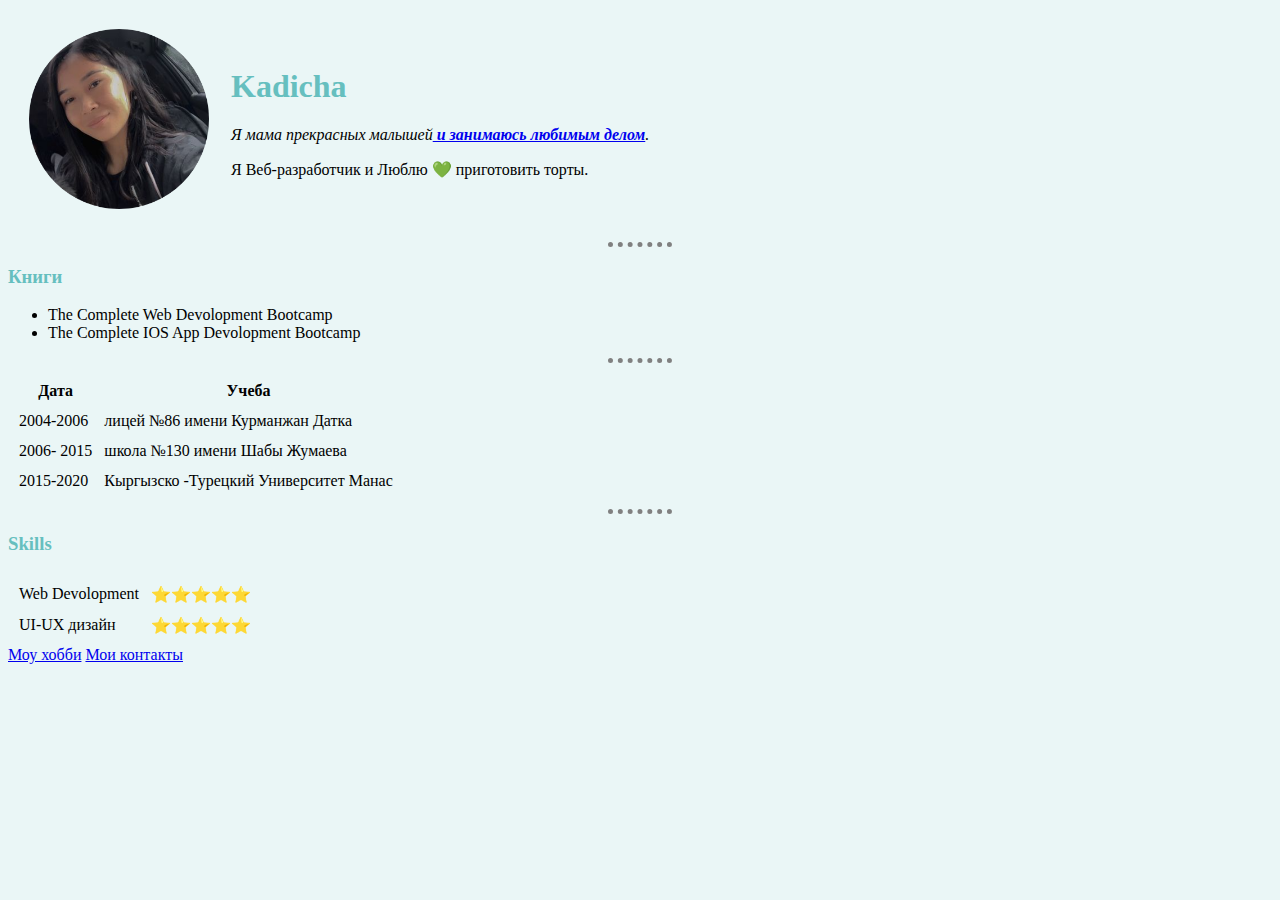
<file: index.html>
<!DOCTYPE html>
<html lang="ru">
<head>
    <meta charset="UTF-8">
    <meta http-equiv="X-UA-Compatible" content="IE=edge">
    <meta name="viewport" content="width=device-width, initial-scale=1.0">
    <title>♥Kadicha's Personal Site</title>
   <link rel="stylesheet" href="style.css">
</head>
<body >
    <table cellspacing="20">
        <tr>
   <td> <img src="images/cir.png"></td>
 <td><h1>Kadicha</h1> 
 <p> <em>Я мама прекрасных малышей<strong><a href="https://jyldyz.com/"> и занимаюсь любимым делом</a></strong>.</em></p>  
 <p>Я Веб-разработчик и Люблю 💚 приготовить торты.</p></td>
        </tr>
    </table>
 <hr>
 <h3>Книги</h3>
 <ul>
     <li> The Complete Web Devolopment Bootcamp</li>
     <li>The Complete IOS App Devolopment Bootcamp</li>
 </ul>
 
 <hr>
 
<table cellspacing="10"> 
        <thead>
            <tr>
                <th>Дата</th>
                <th>Учеба</th>
            </tr>
        </thead>
        <tbody>
        <tr>
            <td>2004-2006</td>
        <td> лицей №86 имени Курманжан Датка</td>
        </tr>
        <tr>
        <td>2006- 2015</td>
        <td>школа №130 имени Шабы Жумаева</td>
        </tr>
        <tr>
        <td> 2015-2020</td>
        <td>Кыргызско -Турецкий Университет Манас</td>
        </tr>   
    </tr>
        </tbody>
</table>
<hr>
<h3>Skills</h3>
<table cellspacing="10">
    <tr>
        <td>Web Devolopment</td>
        <td>⭐⭐⭐⭐⭐</td>
    </tr>
    <tr>
        <td>UI-UX дизайн</td>
        <td>⭐⭐⭐⭐⭐</td>
    </tr>
</table>
 <a href="text.html">Моу хобби</a>
 <a href="contact.html">Мои контакты</a>
</body>
</html>
</file>
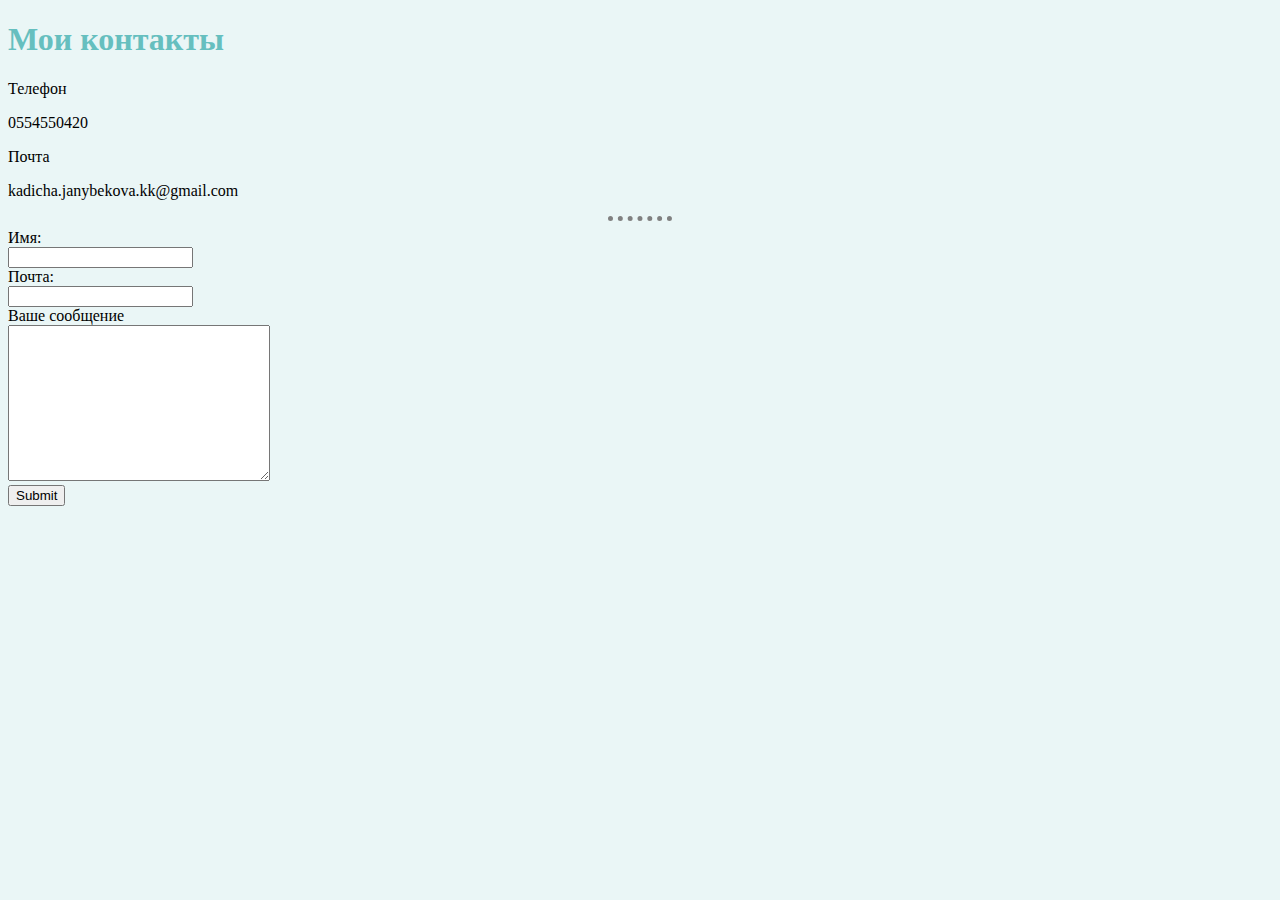
<file: contact.html>
<!DOCTYPE html>
<html lang="ru">
<head>
    <meta charset="UTF-8">
    <meta http-equiv="X-UA-Compatible" content="IE=edge">
    <meta name="viewport" content="width=device-width, initial-scale=1.0">
    <title>My contact</title>
    <link rel="stylesheet" href="style.css">

</head>
<body>
   <h1>Мои контакты</h1> 
   <p>Телефон</p>
   <p>0554550420</p>
   <p>Почта</p>
   <p>kadicha.janybekova.kk@gmail.com</p>
   <hr>
    <form class="" action="index.html" method="POST">
        <label>Имя:</label><br>
        <input type="text" name="" value=""><br>
        <label>Почта:</label><br>
        <input type="email" name="" value=""><br>
        
        <label> Ваше сообщение</label><br>
        <textarea name="name" rows="10" cols="30"></textarea><br>
        <input type="submit" name="">
    </form> 
</body>
</html>
</file>
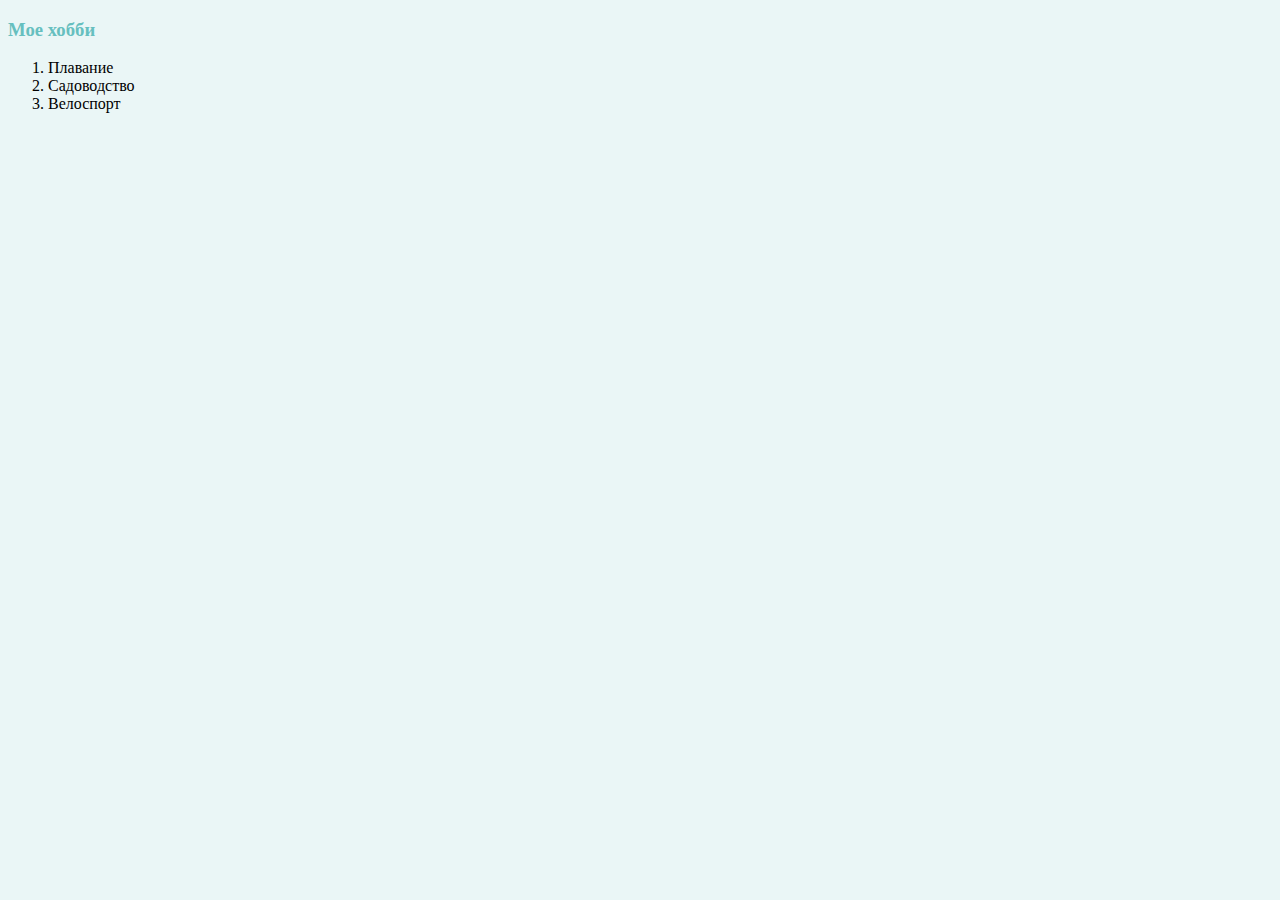
<file: text.html>
<!DOCTYPE html>
<html lang="ru">
<head>
    <meta charset="UTF-8">
    <meta http-equiv="X-UA-Compatible" content="IE=edge">
    <meta name="viewport" content="width=device-width, initial-scale=1.0">
    <title>My hobbies</title>
    <link rel="stylesheet" href="style.css">

</head>
<body>
    <h3>Мое хобби</h3>
    <ol>
        <li>Плавание</li>
        <li>Садоводство</li>
        <li>Велоспорт</li>
    </ol>
      
</body>
</html>
</file>
<file: style.css>
body{
    background-color: #EAF6F6;  
}
hr{
    
    border-style: none;
    border-top-style: dotted;
    border-color: grey;
    border-width: 5px;
    width: 5%;

}
img{
    height: 180px;
} 
h3{
    color: #66BFBf;
}
h1{
    color: #66BFBf;
}
</file>
